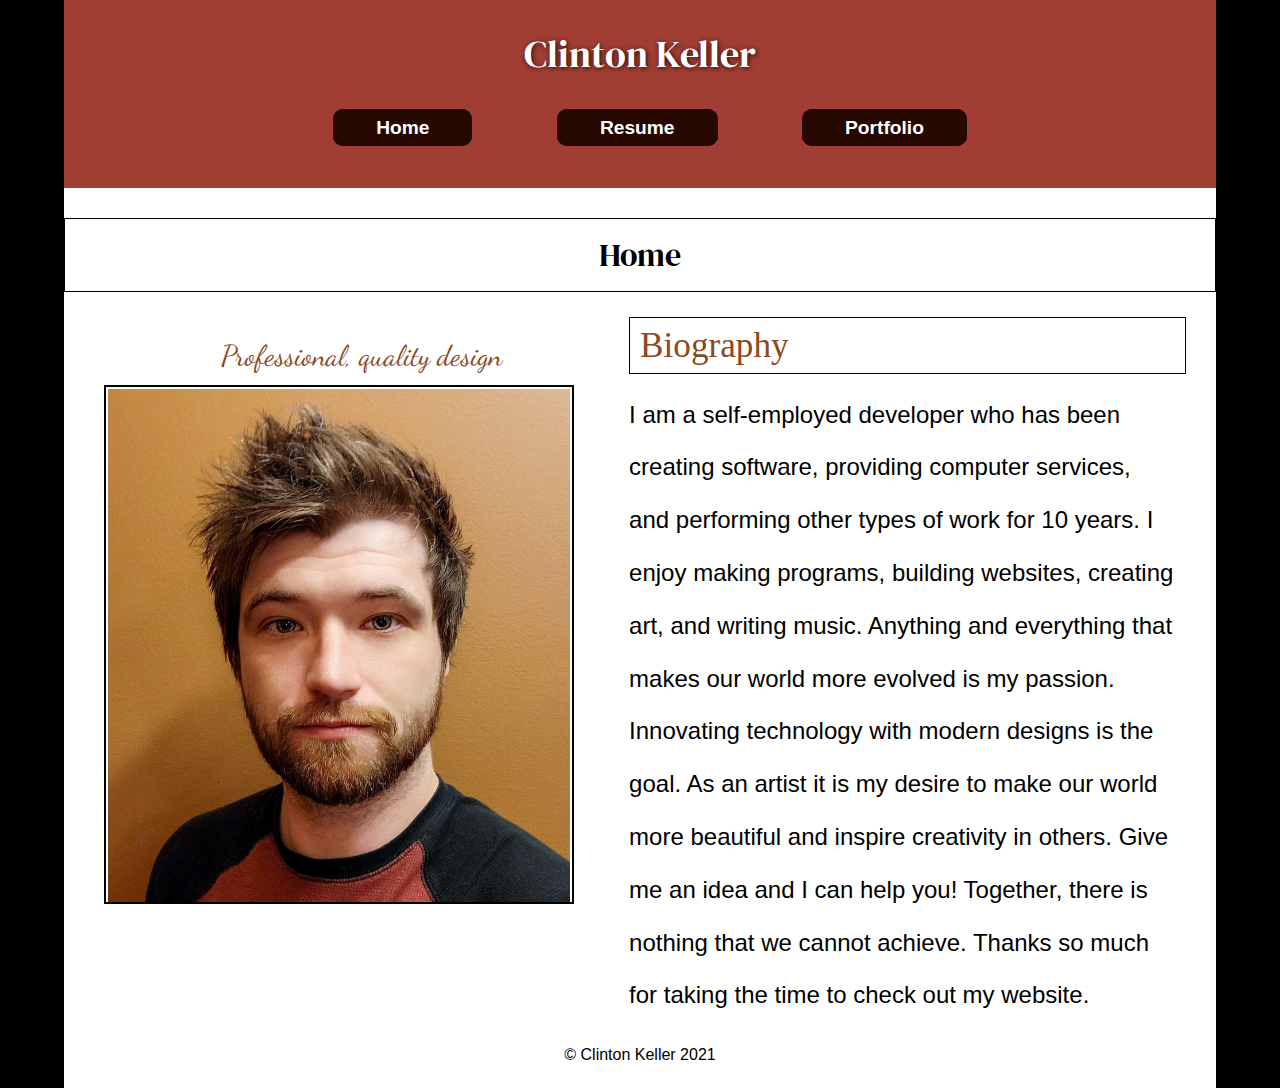
<file: portfolio/index.html>
<!DOCTYPE html>
<html lang="en">
<head>
    <meta charset="UTF-8">
    <meta http-equiv="X-UA-Compatible" content="IE=edge">
    <meta name="viewport" content="width=device-width, initial-scale=1.0">
    <link rel="preconnect" href="https://fonts.googleapis.com">
    <link rel="preconnect" href="https://fonts.gstatic.com" crossorigin>
    <link href="https://fonts.googleapis.com/css2?family=DM+Serif+Display&family=Dancing+Script&family=Nunito+Sans:wght@200&display=swap" rel="stylesheet">
    <link rel="stylesheet" href="css/styles.css"> 
    <title>Portfolio</title>
</head>
<body>
    <div class="container">
       <header>
           <h1>Clinton Keller</h1>
           <nav class= "top">
                <ul class="nav-center">
                    <li class="horizontal-menu"><a href="index.html">Home</a></li>
                    <li class="horizontal-menu"><a href="pages/resume.html">Resume</a></li>
                    <li class="horizontal-menu"><a href="pages/portfolio.html">Portfolio</a></li>
                </ul>  
            </nav>
       </header>
       <h2>Home</h2>
       <main>
           <section>
               <!--two headers, one line-->
               <div>
               <h3 id="cursive">Professional, quality design</h3>
               <h4>Biography</h4>
               </div>
                
                <!--figure holds image-->
               <div>
               <figure>
                   <a>
                   <img id="bio-img" src="images/clinton-keller5.jpg" alt = "Clinton Keller">
                   </a>
               </figure> 
               </div>
                
               <!--paragraph-->
               <div>
               <p id="bio-paragraph">
                I am a self-employed developer who has been creating software, providing computer
                services, and performing other types of work for 10 years. I enjoy making programs,
                building websites, creating art, and writing music. Anything and everything that
                makes our world more evolved is my passion. Innovating technology with modern 
                designs is the goal. As an artist it is my desire to make our world more beautiful
                and inspire creativity in others. Give me an idea and I can help you! Together, 
                there is nothing that we cannot achieve. Thanks so much for taking the time to 
                check out my website. 
               </div>
           </section>
       </main>
       <footer>&copy; Clinton Keller 2021</footer>
    </div>
    
</body>
</html>
</file>
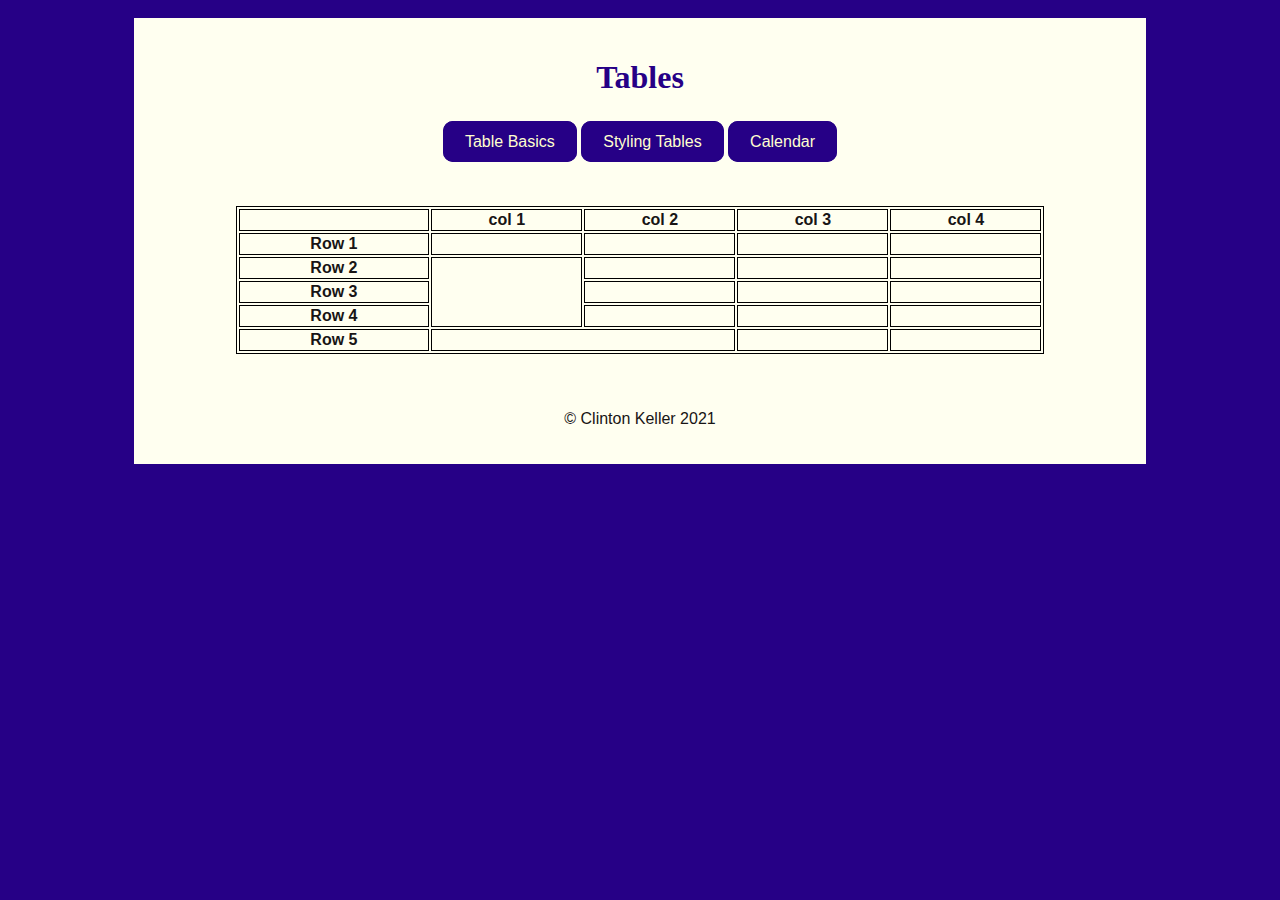
<file: tables/index.html>
<!DOCTYPE html>
<html lang="en">
<head>
    <meta charset="UTF-8">
    <title>Table Basics</title>
    <link rel="stylesheet" href="styles.css">
    <style>
        table,
        th,
        td {
            border: 1px solid black;
        }

        table {
            margin: 20px auto;
        }
    </style>
</head>
<body>
   <div class="container">
       <header>
           <h1>Tables</h1>
           <nav>
               <a href="index.html">Table Basics</a>
               <a href="styling-tables.html">Styling Tables</a>
               <a href="calendar.html">Calendar</a>
           </nav>
       </header>
       <table width=80%>
           <tr>
               <th></th>
               <th>col 1</th>
               <th>col 2</th>
               <th>col 3</th>
               <th>col 4</th>
            </tr>
            <tr>
                <th>Row 1</th>
                <td></td>
                <td></td>
                <td></td>
                <td></td>
            </tr>
            <tr>
                <th>Row 2</th>
                <td rowspan="3"></td>
                <td></td>
                <td></td>
                <td></td>
            </tr>
            <tr>
                <th>Row 3</th>
                <td></td>
                <td></td>
                <td></td>
                </tr>
            <tr>
                <th>Row 4</th>
                <td></td>
                <td></td>
                <td></td>
            </tr>
            <tr>
                <th>Row 5</th>
                <td colspan=2></td>
                <td></td>
                <td></td>
            </tr>
        </table>    
       <footer>
           <p>&copy; Clinton Keller 2021</p>
       </footer>
   </div>
    
</body>
</html>
</file>
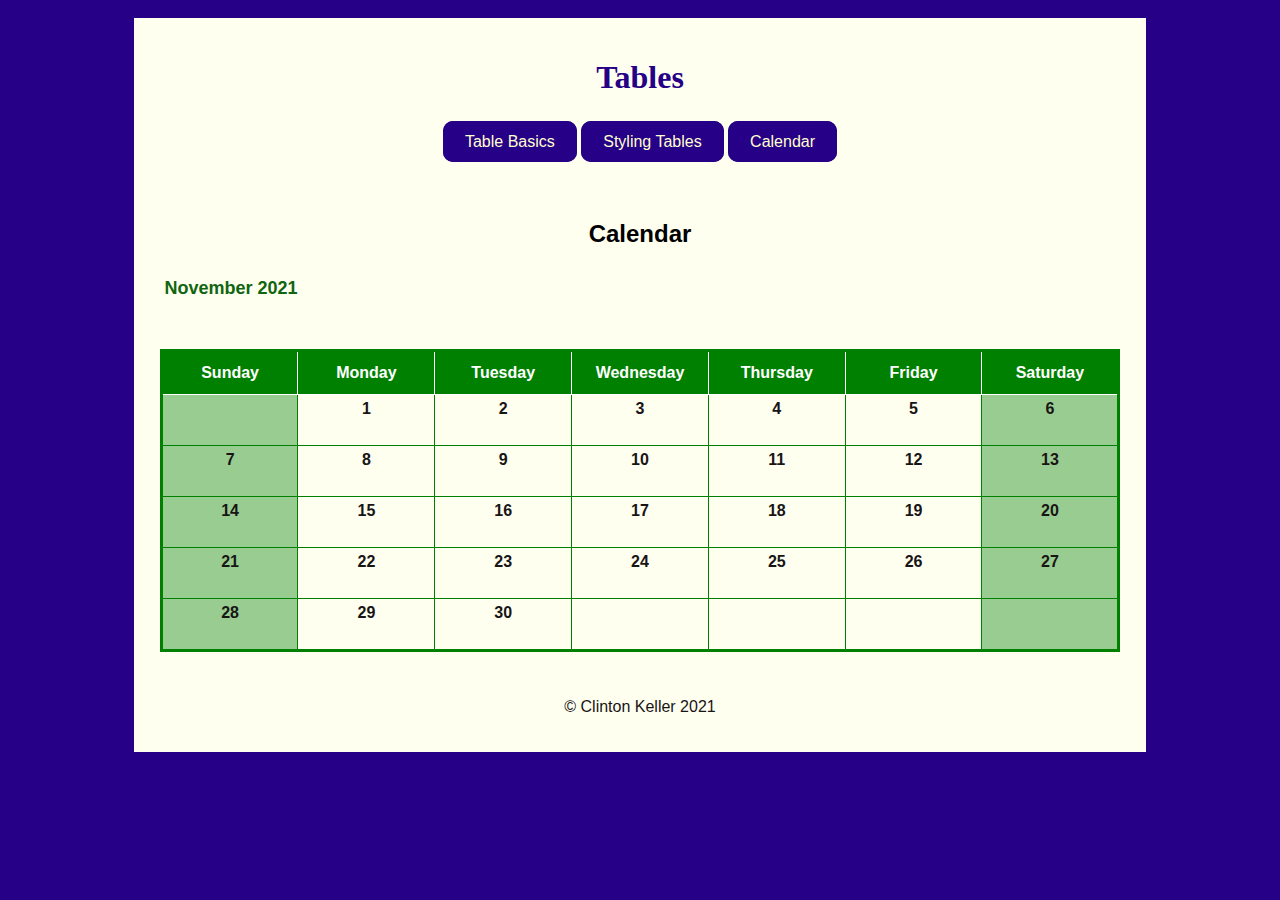
<file: tables/calendar.html>
<!DOCTYPE html>
<html lang="en">
<head>
    <meta charset="UTF-8">
    <title>Calendar</title>
    <link rel="stylesheet" href="styles.css">
</head>
<body>
   <div class="container">
       <header>
           <h1>Tables</h1>
           <nav>
               <a href="index.html">Table Basics</a>
               <a href="styling-tables.html">Styling Tables</a>
               <a href="calendar.html">Calendar</a>
           </nav>
           <p>&nbsp;</p>
           <h2>Calendar</h2>
           <h3>November 2021</h3>
           <style>
        table {
            width: 95%;
            margin: 10px auto;
            border: 3px solid green;
            border-collapse: collapse;
        }
        th {
            color: white;
            background: green;
            text-align: center;
            vertical-align: middle;
            border: 1px solid white;
            height: 40px;
        }
        td {
            height: 40px;
            text-align: right;
            vertical-align:top;
            width: 14%;
            border: 1px solid green;
            font-weight: bold;
            padding: 5px;
        }
        th {
            color: white;
            background-color: green;
        }
        td {
            height: 40px;
            text-align: right;
            vertical-align:top;
            width: 14%;
            border: 1px solid green;
            font-weight: bold;
            text-align: center;
            padding: 5px;
        }
        .weekend {
            background: rgba(0, 128, 0, .4);
        }
    </style>
       </header>
       <table class ="center">
           <tr>
               <th>Sunday</th>
               <th>Monday</th>
               <th>Tuesday</th>
               <th>Wednesday</th>
               <th>Thursday</th>
               <th>Friday</th>
               <th>Saturday</th>
           </tr>
           <tr>
               <td class="weekend"></td>
               <td>1</td>
               <td>2</td>
               <td>3</td>
               <td>4</td>
               <td>5</td>
               <td class="weekend">6</td>
           </tr>
           <tr>
               <td class="weekend">7</td>
               <td>8</td>
               <td>9</td>
               <td>10</td>
               <td>11</td>
               <td>12</td>
               <td class="weekend">13</td>
           </tr>
           <tr>
               <td class="weekend">14</td>
               <td>15</td>
               <td>16</td>
               <td>17</td>
               <td>18</td>
               <td>19</td>
               <td class="weekend">20</td>
           </tr>
           <tr>
               <td class="weekend">21</th>
               <td>22</td>
               <td>23</td>
               <td>24</td>
               <td>25</td>
               <td>26</td>
               <td class="weekend">27</td>
           </tr>
           <tr>
               <td class="weekend">28</td>
               <td>29</td>
               <td>30</td>
               <td></td>
               <td></td>
               <td></td>
               <td class="weekend"></td>
           </tr>
        </table>
        <footer>
            <p>&copy; Clinton Keller 2021</p>
        </footer>
   </div>
    
</body>
</html>
</file>
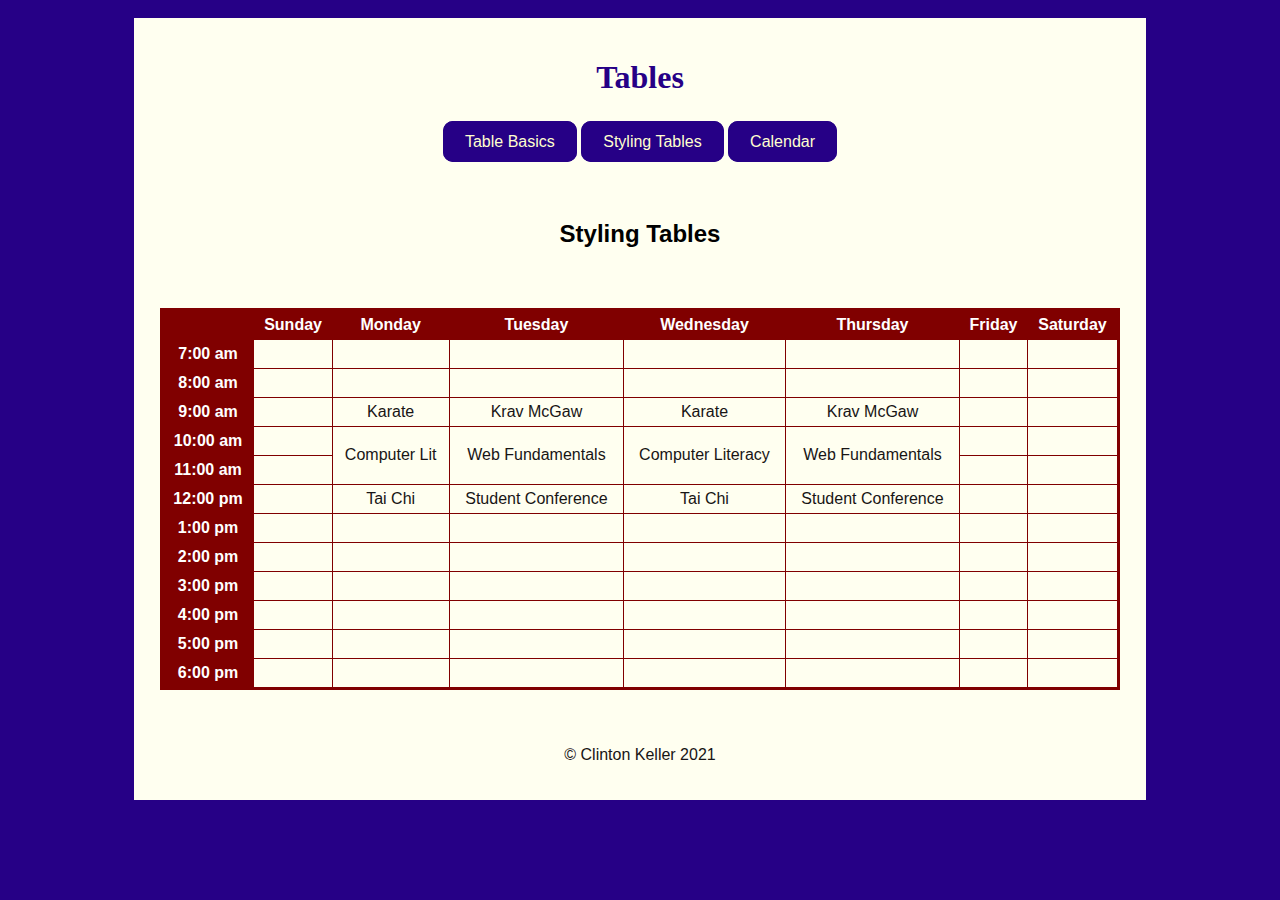
<file: tables/styling-tables.html>
<!DOCTYPE html>
<html lang="en">
<head>
    <meta charset="UTF-8">
    <title>Styling Tables</title>
    <link rel="stylesheet" href="styles.css">
    <style>
        table {
            width: 95%;
            margin: 20px auto;
            border: 3px solid maroon;
            border-collapse: collapse;
        }
        th,
        td {
            border: 1px solid maroon;
            padding: 5px;
        }
        th {
            color: white;
            background-color: maroon;
        }
        tr:hover {
            background-color:white;
            background-color: goldenrod;
        }
        td {
            text-align: center;
            min-height: 25px;
        }
    </style>
</head>
<body>
   <div class="container">
       <header>
           <h1>Tables</h1>
           <nav>
               <a href="index.html">Table Basics</a>
               <a href="styling-tables.html">Styling Tables</a>
               <a href="calendar.html">Calendar</a>
           </nav>
           <p>&nbsp;</p>
           <h2>Styling Tables</h2>
       </header>
       <table class="center">
           <tr>
               <th></th>
               <th>Sunday</th>
               <th>Monday</th>
               <th>Tuesday</th>
               <th>Wednesday</th>
               <th>Thursday</th>
               <th>Friday</th>
               <th>Saturday</th>
           </tr>
            <tr>
               <th>7:00 am</th>
               <td></td>
               <td></td>
               <td></td>
               <td></td>
               <td></td>
               <td></td>
               <td></td>
           </tr>
           <tr>
               <th>8:00 am</th>
               <td></td>
               <td></td>
               <td></td>
               <td></td>
               <td></td>
               <td></td>
               <td></td>
           </tr>  
           <tr>
               <th>9:00 am</th>
               <td></td>
               <td>Karate</td>
               <td>Krav McGaw</td>
               <td>Karate</td>
               <td>Krav McGaw</td>
               <td></td>
               <td></td>
           </tr>
           <tr>
               <th>10:00 am</th>
               <td></td>
               <td rowspan=2>Computer Lit</td>
               <td rowspan=2>Web Fundamentals</td>
               <td rowspan=2>Computer Literacy</td>
               <td rowspan=2>Web Fundamentals</td>
               <td></td>
               <td></td>
           </tr>
           <tr>
               <th>11:00 am</th>
               <td></td>
               <td></td>
               <td></td>
           </tr>
           <tr>
               <th>12:00 pm</th>
               <td></td>
               <td>Tai Chi</td>
               <td>Student Conference</td>
               <td>Tai Chi</td>
               <td>Student Conference</td>
               <td></td>
               <td></td>
           </tr>
           <tr>
               <th>1:00 pm</th>
               <td></td>
               <td></td>
               <td></td>
               <td></td>
               <td></td>
               <td></td>
               <td></td>
           </tr>
           <tr>
               <th>2:00 pm</th>
               <td></td>
               <td></td>
               <td></td>
               <td></td>
               <td></td>
               <td></td>
               <td></td>
           </tr>
           <tr>
               <th>3:00 pm</th>
               <td></td>
               <td></td>
               <td></td>
               <td></td>
               <td></td>
               <td></td>
               <td></td>
           </tr>
           <tr>
               <th>4:00 pm</th>
               <td></td>
               <td></td>
               <td></td>
               <td></td>
               <td></td>
               <td></td>
               <td></td>
           </tr>
           <tr>
               <th>5:00 pm</th>
               <td></td>
               <td></td>
               <td></td>
               <td></td>
               <td></td>
               <td></td>
               <td></td>
           </tr>
           <tr>
               <th>6:00 pm</th>
               <td></td>
               <td></td>
               <td></td>
               <td></td>
               <td></td>
               <td></td>
               <td></td>
           </tr>
        </table>
        <footer>
           <p>&copy; Clinton Keller 2021</p>
       </footer>
   </div>
    
</body>
</html>
</file>
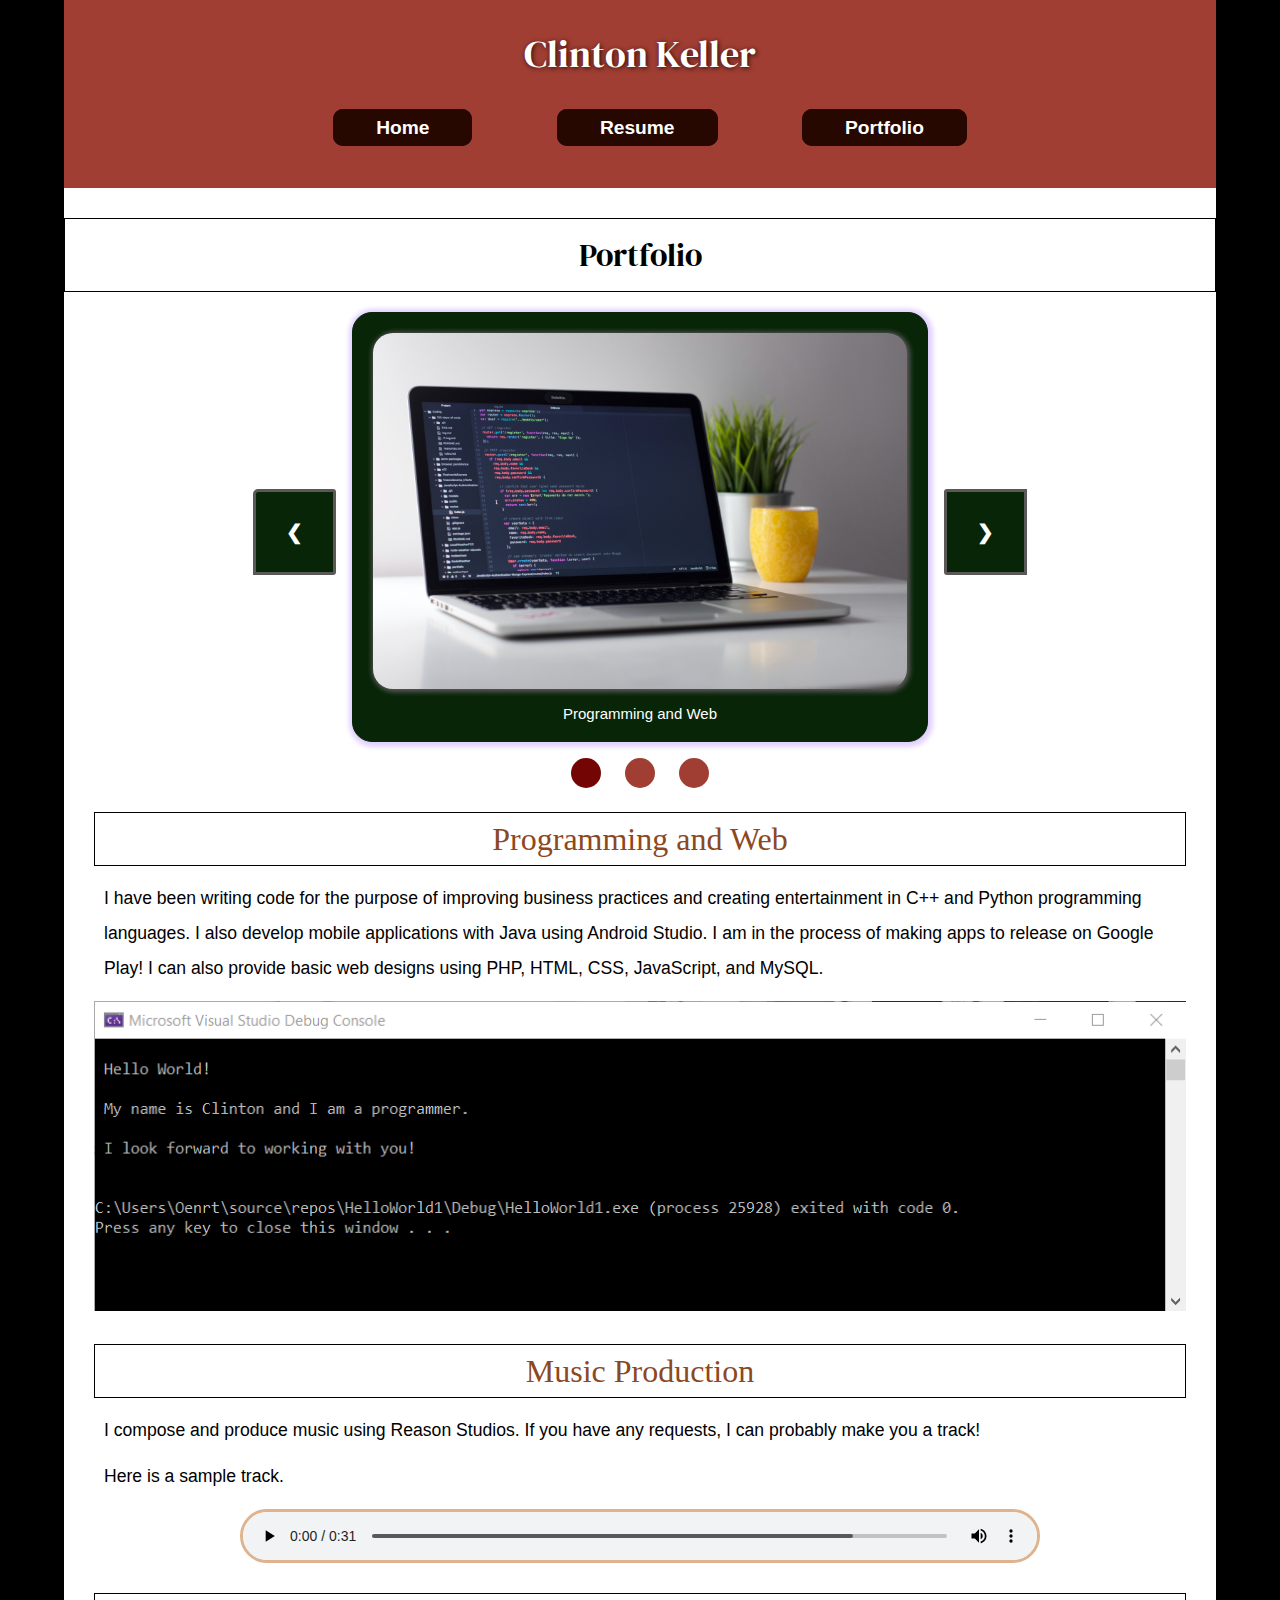
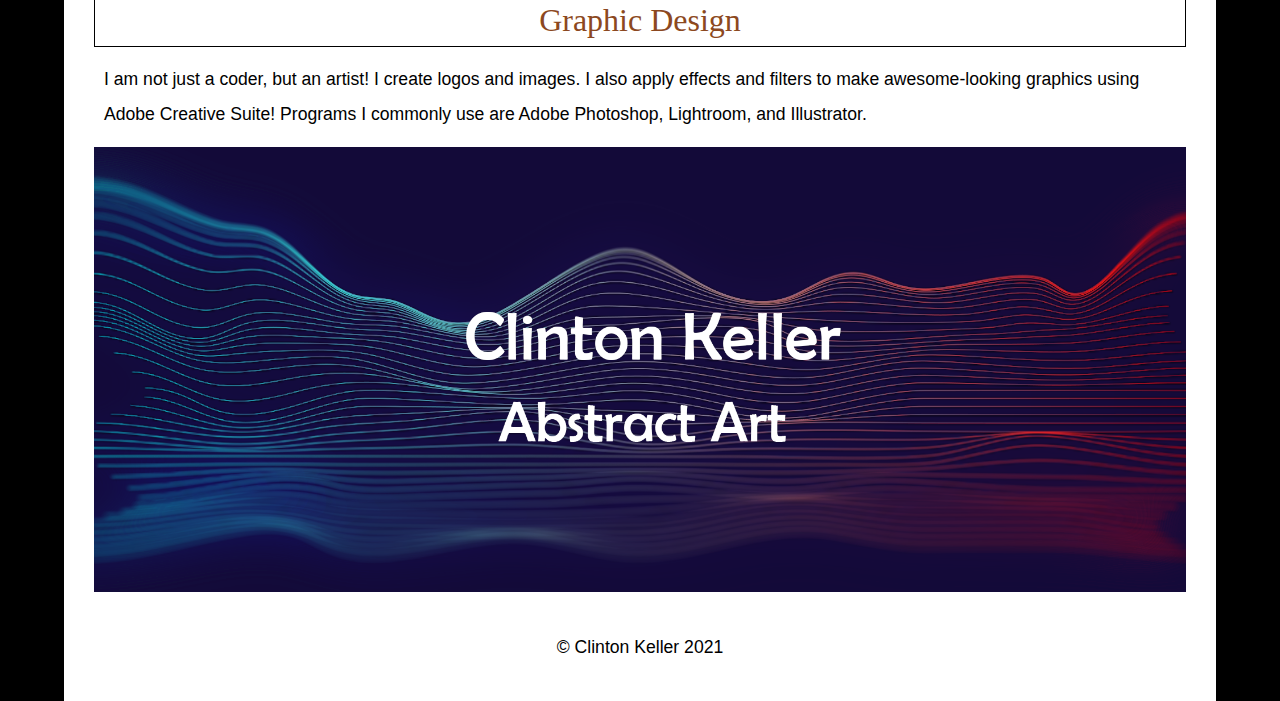
<file: portfolio/pages/portfolio.html>
<!DOCTYPE html>
<html lang="en">
<head>
    <meta charset="UTF-8">
    <meta http-equiv="X-UA-Compatible" content="IE=edge">
    <meta name="viewport" content="width=device-width, initial-scale=1.0">
    <link rel="preconnect" href="https://fonts.googleapis.com">
    <link rel="preconnect" href="https://fonts.gstatic.com" crossorigin>
    <link href="https://fonts.googleapis.com/css2?family=DM+Serif+Display&family=Dancing+Script&family=Nunito+Sans:wght@200&display=swap" rel="stylesheet">
    <title>Resume</title>
    <link rel="stylesheet" href="../css/styles.css">
</head>
<body>
    <div class="container">
        <header>
           <h1>Clinton Keller</h1>
           <nav class= "top">
                <ul class="nav-center">
                    <li class="horizontal-menu"><a href="../index.html">Home</a></li>
                    <li class="horizontal-menu"><a href="resume.html">Resume</a></li>
                    <li class="horizontal-menu"><a href="portfolio.html">Portfolio</a></li>
                </ul>  
            </nav>
        </header>

        <h2>Portfolio</h2>
        <div id="slideshow">
            <div class="slideshow-container">

            <div class="mySlides fade">
                <div class="numbertext"></div>
                <img id="slides-img" src="../images/laptop.jpg" style="width:100%">
                <div class="text">Programming and Web</div>
            </div>

            <div class="mySlides fade">
                <div class="numbertext"></div>
                <img id="slides-img" src="../images/headphones.jpg" style="width:100%">
                <div class="text">Music Production</div>
            </div>

            <div class="mySlides fade">
                <div class="numbertext"></div>
                <img id="slides-img" src="../images/graphic-design.jpg" style="width:100%">
                <div class="text">Graphic Design</div>
                </div>

            <a class="prev" onclick="plusSlides(-1)">&#10094;</a>
            <a class="next" onclick="plusSlides(1)">&#10095;</a>

            </div>
            <br>

            <div style="text-align:center">
                <span class="dot" onclick="currentSlide(1)"></span> 
                <span class="dot" onclick="currentSlide(2)"></span> 
                <span class="dot" onclick="currentSlide(3)"></span> 
            </div>

            <script>
            var slideIndex = 1;
            showSlides(slideIndex);

            function plusSlides(n) {
            showSlides(slideIndex += n);
            }

            function currentSlide(n) {
            showSlides(slideIndex = n);
            }

            function showSlides(n) {
                var i;
                var slides = document.getElementsByClassName("mySlides");
                var dots = document.getElementsByClassName("dot");
                if (n > slides.length) {slideIndex = 1}    
                if (n < 1) {slideIndex = slides.length}
                for (i = 0; i < slides.length; i++) {
                    slides[i].style.display = "none";  
            }
            for (i = 0; i < dots.length; i++) {
                    dots[i].className = dots[i].className.replace(" active", "");
            }
            slides[slideIndex-1].style.display = "block";  
            dots[slideIndex-1].className += " active";
            }
        </script>
        </div>
        <main>
        
        <h5>Programming and Web</h5>
        <p id="portfolio-p">I have been writing code for the purpose of improving business practices
            and creating entertainment in C++ and Python programming languages. 
            I also develop mobile applications with Java using Android Studio. I am in the 
            process of making apps to release on Google Play! I can also provide basic web designs
            using PHP, HTML, CSS, JavaScript, and MySQL.</p>
        <img src="../images/hello-world.png" alt="Hello World">
        
        <h5>Music Production</h5>
        <p id="portfolio-p2">I compose and produce music using Reason Studios. If you have any requests, I can probably make you a track!</p>
        <p id="portfolio-p3">Here is a sample track.</p>
        <div>
        <audio controls>
            <source src="../practice.mp3" type="audio/mpeg">
            Your browser does not support the audio element.
        </audio>
        </div>
        
        <h5>Graphic Design</h5>
        <div>
        <p id="portfolio-p"> I am not just a coder, but an artist! I create logos and images. I also apply effects
            and filters to make awesome-looking graphics using Adobe Creative Suite! 
            Programs I commonly use are Adobe Photoshop, Lightroom, and Illustrator.</p>
        <img id="graphic-img" src="../images/abstract-clinton.png" alt="abstract">
        </div>

    </main>
        <footer>
            <p>&copy; Clinton Keller 2021</p>
        </footer>
    </div>
</body>
</html>
</file>
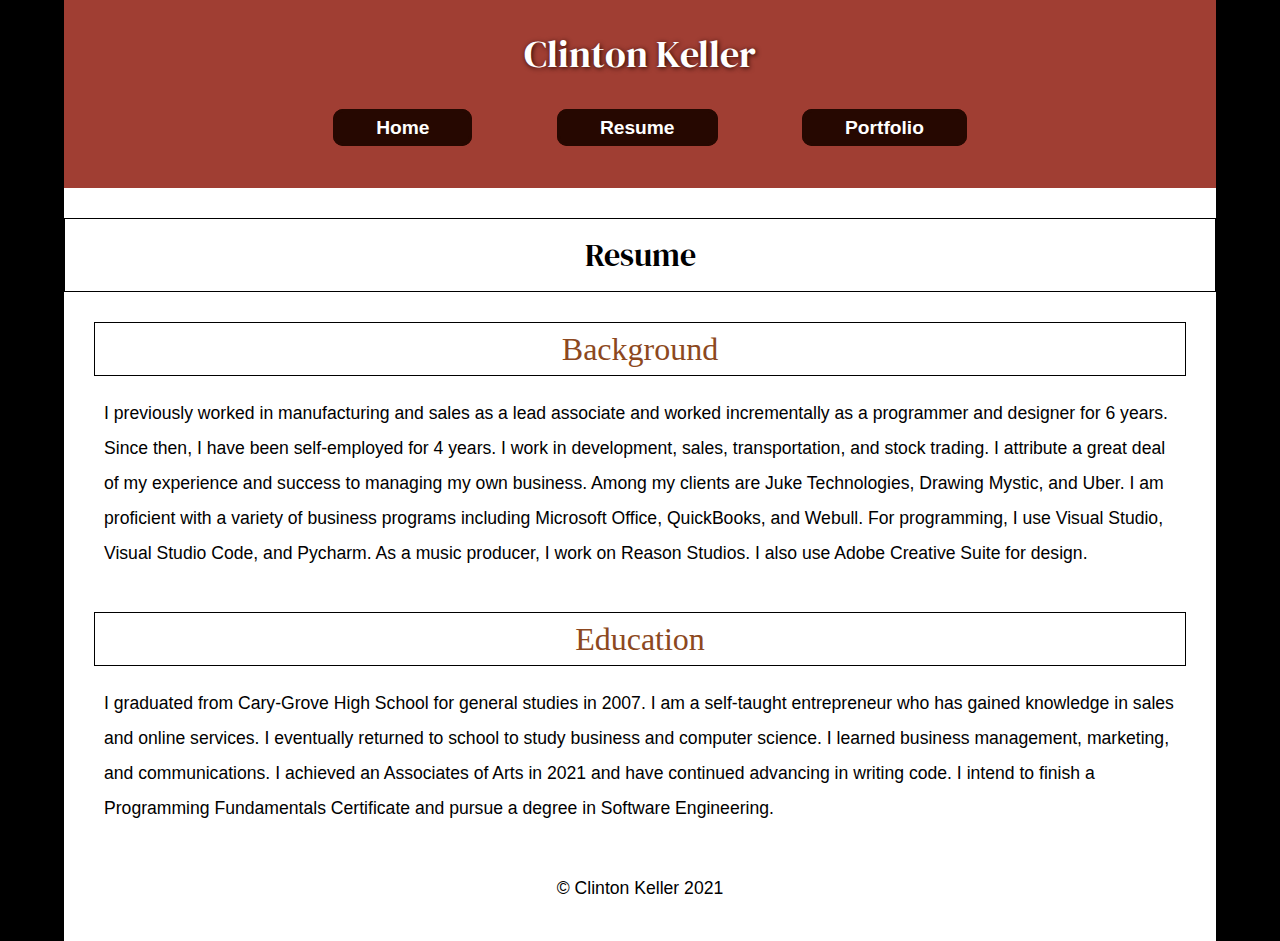
<file: portfolio/pages/resume.html>
<!DOCTYPE html>
<html lang="en">
<head>
    <meta charset="UTF-8">
    <meta http-equiv="X-UA-Compatible" content="IE=edge">
    <meta name="viewport" content="width=device-width, initial-scale=1.0">
    <link rel="preconnect" href="https://fonts.googleapis.com">
    <link rel="preconnect" href="https://fonts.gstatic.com" crossorigin>
    <link href="https://fonts.googleapis.com/css2?family=DM+Serif+Display&family=Dancing+Script&family=Nunito+Sans:wght@200&display=swap" rel="stylesheet">
    <title>Resume</title>
    <link rel="stylesheet" href="../css/styles.css">
</head>
<body>
    <div class="container">
        <header>
           <h1>Clinton Keller</h1>
           <nav class= "top">
                <ul class="nav-center">
                    <li class="horizontal-menu"><a href="../index.html">Home</a></li>
                    <li class="horizontal-menu"><a href="resume.html">Resume</a></li>
                    <li class="horizontal-menu"><a href="portfolio.html">Portfolio</a></li>
                </ul>  
            </nav>
        </header>
        <h2>Resume</h2>
        <main>
            <h5>Background</h5>
            <p>
                I previously worked in manufacturing and sales as a lead associate and worked incrementally
                as a programmer and designer for 6 years. Since then, I have been 
                self-employed for 4 years. I work in development, sales, transportation,
                and stock trading. I attribute a great deal of my experience and success
                to managing my own business. Among my clients are Juke Technologies,
                Drawing Mystic, and Uber. I am proficient with a variety of business programs 
                including Microsoft Office, QuickBooks, and Webull. For programming, I use 
                Visual Studio, Visual Studio Code, and Pycharm. As a music producer, I work on Reason Studios.
                I also use Adobe Creative Suite for design.
            </p>  
            <h5>Education</h5>
            <p> I graduated from Cary-Grove High School for general studies in 2007. I am a self-taught
                entrepreneur who has gained knowledge in sales and online services. I eventually returned 
                to school to study business and computer science. I learned business management, marketing,
                and communications. I achieved an Associates of Arts in 2021 and have continued advancing
                in writing code. I intend to finish a Programming Fundamentals Certificate
                and pursue a degree in Software Engineering.
            </p>
        </main>
        <footer>
            <p>&copy; Clinton Keller 2021</p>
        </footer>
    </div>
</body>
</html>
</file>
<file: tables/styles.css>
*{
    overflow: auto;
}

body{
    font-family: sans-serif;
    background: #260086;
    color: #181515;
    box-sizing: border-box;
    
}

.container{
    background: ivory;
    width: 80%;
    max-width: 1100px;
    margin: 10px auto;
}

h1{
    font-family: serif;
    color: #260086;
}

h2{
    font-family: sans-serif;
    color: black;
}


h3{
    font-family: sans-serif;
    color: rgb(16, 101, 16);
    text-align: left;
    margin: 10px auto;
    font-size: large;
    padding: 10px;
}

nav{
    text-align: center;
    line-height: 3;
}

nav a{
    padding: 10px 20px;
    color: #ffffcf;
    background: #260086;
    border: 2px solid  #260086;
    text-decoration: none;
    border-radius: 10px;
}

nav a:hover{
    color:  #260086;
    background: #ffffcf;
}

header, footer{
    clear: both;
    width: 100%;
    box-sizing: border-box;
    padding: 20px;
    text-align: center;
}

.center {
  margin-left: auto;
  margin-right: auto;
}
</file>
<file: portfolio/css/styles.css>
/*---- CSS RESET ----*/

/* http://meyerweb.com/eric/tools/css/reset/ 
   v2.0 | 20110126
   License: none (public domain)
*/

html, body, div, span, applet, object, iframe,
h1, h2, h3, h4, h5, h6, p, blockquote, pre,
a, abbr, acronym, address, big, cite, code,
del, dfn, em, img, ins, kbd, q, s, samp,
small, strike, strong, sub, sup, tt, var,
b, u, i, center,
dl, dt, dd, ol, ul, li,
fieldset, form, label, legend,
table, caption, tbody, tfoot, thead, tr, th, td,
article, aside, canvas, details, embed, 
figure, figcaption, footer, header, hgroup, 
menu, nav, output, ruby, section, summary,
time, mark, audio, video {
	margin: 0;
	padding: 0;
	border: 0;
	font-size: 100%;
	font: inherit;
	vertical-align: baseline;
    box-sizing: border-box;
}
/* HTML5 display-role reset for older browsers */
article, aside, details, figcaption, figure, 
footer, header, hgroup, menu, nav, section {
	display: block;
}
body {
	line-height: 1;
}
ol, ul {
	list-style: none;
}
blockquote, q {
	quotes: none;
}
blockquote:before, blockquote:after,
q:before, q:after {
	content: '';
	content: none;
}
table {
	border-collapse: collapse;
	border-spacing: 0;
}

/*-------------------- LAYOUT ---------------------*/

/*
font-family: 'Dancing Script', cursive;
font-family: 'DM Serif Display', serif;
font-family: 'Nunito Sans', sans-serif;
*/

 Color Theme Swatches in RGBA 
.color-theme_PSX_20211028_151610-1-rgba { color: rgb(220 152 91); }
.color-theme_PSX_20211028_151610-2-rgba { color: rgba(217, 168, 126, 1); }
.color-theme_PSX_20211028_151610-3-rgba { color: rgba(140, 72, 32, 1); }
.color-theme_PSX_20211028_151610-4-rgba { color: rgba(38, 8, 1, 1); }
.color-theme_PSX_20211028_151610-5-rgba { color: rgba(160, 62, 51, 1); }


:root{
    --dark-primary-color:  rgba(160, 62, 51, 1);
    --light-primary-color: rgba(140, 72, 32, 1);
    --primary-color: rgba(38, 8, 1, 1);
    --primary-border-color:  rgb(220 152 91);
    --text-icons: #FFFFFF;
    --accent-color: rgba(217, 168, 126, 1);
    --primary-text: rgba(38, 8, 1, 1); 
    --secondary-text: #757575;
    --divider-color: #b4b7d1;
    --heading-font: 'DM Serif Display', serif;
    --text-font:'Nunito Sans', sans-serif;
    --secondary-text-font:'Dancing Script', cursive;
    --primary-padding: 10px;
    --primary-line-height: 2;
    --secondary-line-height: 1.5;
    --primary-font-size: 1.1em;
    --misc-color: black;
    --primary-text-shadow: 1px 1px 5px rgba(38, 8, 1, 1);
    --secondary-text-shadow: 1px 1px 1px rgba(38, 8, 1, 1);
}


#cursive{
    font-family: 'Dancing Script', cursive;
    font-size: 1.8em;
    padding: 5px 0px 0px;
}

*{
	box-sizing: border-box;
}

h1, h2, h3, h4, h5, h6, hr{ 
    color: var(--primary-text);
    font-family: var(--heading-font);
    font-size: 2em; 
} 

h1{
	text-align: center;
	display:block;
	padding: 25px;
	font-size: 2.4em;
    color: white;
    text-shadow: var(--primary-text-shadow);
}

h2{
	text-align: center;
	display:block;
	padding: 20px;
	margin: 30px 0 20px;
    color: black;
    border: 1px solid black;
}

h3, h4{
    /*background-color: var(--accent-color);*/
    height: 40px;
    display: inline;
    /*text-shadow: var(--secondary-text-shadow);*/
}

h3{
	width: 49%;
	margin: 25px 0 0px;
    color: var(--light-primary-color);
    font-family: 'Bitter', serif;
    font-size: 1.2em; 
    display: inline;
    float: left;
    clear: both;
    text-align: center;
    padding: 5px;
}

h4{
    color: var(--light-primary-color);
    font-family: 'Bitter', serif;
    font-size: 2.2em; 
    width: 51%;
    float: right;
    padding: 10px 10px 45px;
    margin: 5px 0px 10px 0px;
    border: 1px solid black;
}

h5{
	margin: 30px 0 10px;
    color: var(--light-primary-color);
    font-family: 'Bitter', serif;
    font-size: 2em; 
    border: 1px solid black;
    display:block;
    text-align: center;
    padding: 10px;
}

header{
    color: var(--dark-primary-color);
    background: var(--dark-primary-color);
    padding: 10px;
}


#bio-paragraph{ 
    color:black; 
    line-height: 2.2; 
    padding: 5px 10px 0px 0px; 
    float: right;
    width: 51%;
    font-size: 1.5em;
} 

p{
    color:black; 
    line-height: 2; 
    padding: 10px 10px; 
    font-size: 1.1em;
}

#portfolio-p{
    color:black; 
    line-height: 2; 
    padding: 5px 10px 15px; 
    display: block;
    width: 100%;
    font-size: 1.1em;
}

#portfolio-p2{
    color:black; 
    line-height: 2; 
    padding: 5px 10px 5px; 
    display: block;
    width: 100%;
    font-size: 1.1em;
}

#portfolio-p3{
    color:black; 
    line-height: 2; 
    padding: 5px 10px 15px; 
    display: block;
    width: 100%;
    font-size: 1.1em;
}



#graphic-img{
	max-width:100%;
}

body{ 
    background-color: #6a6a6a; 
    font-family: 'Raleway', sans-serif; 
    box-sizing: border-box;
    background:black;
} 

.container{ 
    background: white;
    width: 90%; 
    max-width: 1280px; 
    margin: 0px auto;   
    font-size: 1em;
    box-sizing: border-box;

} 

audio{
	border: 3px solid rgb(222 179 142);
	border-radius: 100px;
	width: 800px;
	display:block;
	margin: 0 auto;
}

figure{
	border: 2px solid black;
	box-sizing: border-box;
	padding: 2px 2px 0px 2px;
    float: left;
    margin: 1px 10px;
    display: inline;
    clear: both;
    width: 43%; 
}

img{ 
    background: rgb(187 46 46);
    width: 100%;
}

#bio-img{
    float: left;
}

figcaption{
  background-color: black;
  color: white;
  font-style: italic;
  text-align: center;
  width: 80%;
  line-height: 2;
  padding: 0;
  margin: 0;
}

main{
    box-sizing: border-box;
	padding: 0px 30px; 
}


footer{
    text-align: center;
    clear: both;
    padding: 25px;
}


.top{
    position: relative;
    top: -20px;
    left: 0;
    width: 100%;
    text-align: center;
    margin: 20px 0 0px;
}

.horizontal-menu{
    display: inline-block;
    margin-left: 20px;
    font-size: 1.2em;
}

.horizontal-menu a{
    font-weight: bold;
    text-decoration: none;
    padding: 5px 40px 5px 40px;
    margin-left: 20px;
    color: rgb(255 255 255);
    background: var(--primary-color);
    border: 3px solid var(--primary-color);
    border-radius: 10px;
}

.horizontal-menu a:hover{
    color: var(--primary-color);
    background: white;
}


ul li{
    margin: 10px 20px 10px;
    padding: 10px;
    list-style-type: square;
}

ol li{
    padding: 10px 0 12px;
    text-align: left;
    color: purple;
}

dl{
    font-size: x-large;
}

dl dt{
    font-size: 26px;
    color: rgb(40, 76, 106);
    margin: 10px 20px;
}

dl dd{
    color: black;
    margin: 10px 30px;
}

/*----------------------------------- Slideshow -------------------------------------*/
/*
font-family: 'Dancing Script', cursive;
font-family: 'DM Serif Display', serif;
font-family: 'Nunito Sans', sans-serif;
*/

 Color Theme Swatches in RGBA 
.color-theme_PSX_20211028_151610-1-rgba { color: rgba(191, 124, 65, 1); }
.color-theme_PSX_20211028_151610-2-rgba { color: rgba(217, 168, 126, 1); }
.color-theme_PSX_20211028_151610-3-rgba { color: rgba(115 5 5); }
.color-theme_PSX_20211028_151610-4-rgba { color: rgba(38, 8, 1, 1); }
.color-theme_PSX_20211028_151610-5-rgba { color: rgba(160, 62, 51, 1); }

#slideshow{
	background: rgba(8, 37, 8); 
    margin: 10px auto 70px;
    width: 50%;
    display: block;
    border: 1px solid rgba(8, 37, 8); 
    padding: 20px;
    border-radius: 20px;
    box-shadow: 1px 1px 5px 4px #e2d0ff;
}

.mySlides {display: none}

#slides-img {
	box-shadow: 1px 1px 5px 2px #5b5858;
	border-radius: 20px;
	vertical-align: middle;
	}

/* Slideshow container */
.slideshow-container {
  max-width: 1000px;
  position: relative;
  margin: auto;
}

/* Next & previous buttons */
.prev, .next {
  background-color: rgb(8, 37, 8); 
  border: 3px solid #5b5858;
  cursor: pointer;
  position: absolute;
  top: 50%;
  margin: -120px;
  width: auto;
  padding: 30px;
  margin-top: -22px;
  color: white;
  font-weight: bold;
  font-size: 20px;
  transition: 0.6s ease;
  border-radius: 5px 3px 3px 0;
  user-select: none;
}

/* Position the "next button" to the right */
.next {
  right: 0;
  border-radius: 3px 0 0 3px;
}

/* On hover, add a black background color with a little bit see-through */
.prev:hover, .next:hover {
  background-color: rgb(203 75 75 / 80%);
}

/* Caption text */
.text {
  color: #ffffff;
  font-size: 15px;
  padding: 8px 12px;
  position: absolute;
  bottom: -40px;
  width: 100%;
  text-align: center;
}

/* Number text (1/3 etc) */
.numbertext {
  color: #f2f2f2;
  font-size: 12px;
  padding: 8px 12px;
  position: absolute;
  top: 0;
}

/* The dots/bullets/indicators */
.dot {
  cursor: pointer;
  height: 30px;
  width: 30px;
  margin: 0 10px -70px;
  top: -100px;
  background-color: rgb(160, 62, 51, 1);
  border-radius: 50%;
  display: inline-block;
  transition: background-color 0.6s ease;
}

.active, .dot:hover {
  background-color: rgb(115 5 5);
}

/* Fading animation */
.fade {
  -webkit-animation-name: fade;
  -webkit-animation-duration: 1.5s;
  animation-name: fade;
  animation-duration: 1.5s;
}

@-webkit-keyframes fade {
  from {opacity: .4} 
  to {opacity: 1}
}

@keyframes fade {
  from {opacity: .4} 
  to {opacity: 1}
}

/* On smaller screens, decrease text size */
@media only screen and (max-width: 300px) {
  .prev, .next,.text {font-size: 11px}
}


/* Remember box-sizing: border-box; */
</file>
